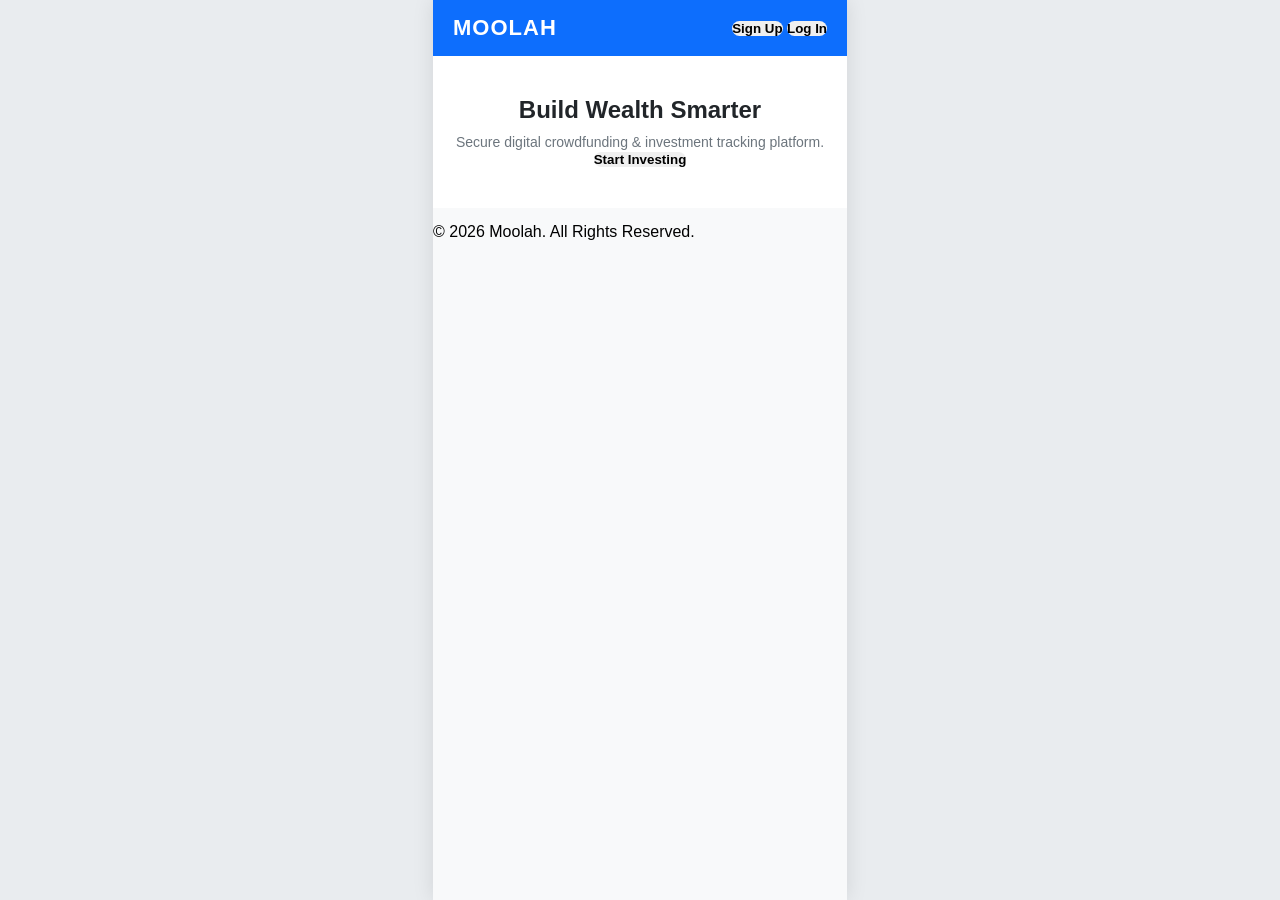
<file: index.html>
<!DOCTYPE html>
<html lang="en">
<head>
    <meta charset="UTF-8">
    <meta name="viewport" content="width=device-width, initial-scale=1.0">
    <title>Moolah - Digital Investment Platform</title>
    <link rel="stylesheet" href="./style.css">
</head>
<body>

    <div id="main-page" class="app-container">
        <header class="navbar">
            <h1 class="logo">MOOLAH</h1>
            <div class="auth-buttons">
                <button onclick="showPage('signin-page')" class="btn-signin">Sign Up</button>
                <button onclick="showPage('login-page')" class="btn-login">Log In</button>
            </div>
        </header>

        <section class="hero">
            <h2>Build Wealth Smarter</h2>
            <p>Secure digital crowdfunding & investment tracking platform.</p>
            <button onclick="showPage('signin-page')" class="btn-cta">Start Investing</button>
        </section>

        <footer>
            <p>© 2026 Moolah. All Rights Reserved.</p>
        </footer>
    </div>

    <div id="login-page" class="app-container hidden">
        <div class="brand-header"><h1 class="logo center">MOOLAH</h1></div>
        <div class="form-box">
            <h2>Log In</h2>
            <p class="subtitle">Sign in to your account to continue</p>
            
            <div id="login-alert" class="alert-box hidden"></div>

            <div class="input-group">
                <label>Phone</label>
                <div class="input-wrapper">
                    <input type="tel" id="login-phone" placeholder="Enter your phone number">
                </div>
            </div>
            <div class="input-group">
                <label>Password</label>
                <div class="input-wrapper"><input type="password" id="login-pass" placeholder="Enter your password"></div>
            </div>
            <button onclick="handleLogin()" class="btn-submit">Log In</button>
            <p class="switch-text">Don't have an account? <span onclick="showPage('signin-page')">Sign Up</span></p>
        </div>
    </div>

    <div id="signin-page" class="app-container hidden">
        <div class="brand-header"><h1 class="logo center">MOOLAH</h1></div>
        <div class="form-box">
            <h2>Create Account</h2>
            <p class="subtitle">Sign up to get started</p>
            
            <div id="reg-alert" class="alert-box hidden"></div>

            <div class="input-group">
                <label>Select Your Country</label>
                <select id="countrySelect" class="input-wrapper" required>
                    <option value="" disabled selected>Choose your country...</option>
                    <option value="NGN" data-rate="1360">Nigeria (₦)</option>
                    <option value="GHS" data-rate="11.8">Ghana (₵)</option>
                    <option value="KES" data-rate="129.4">Kenya (Ksh)</option>
                    <option value="ZAR" data-rate="18.5">South Africa (R)</option>
                </select>
            </div>

            <div class="input-group">
                <label>Phone</label>
                <div class="input-wrapper">
                    <input type="tel" id="reg-phone" placeholder="Enter your phone number">
                </div>
            </div>
            <div class="input-group">
                <label>Password</label>
                <div class="input-wrapper"><input type="password" id="reg-pass" placeholder="Minimum 6 characters"></div>
            </div>
            <div class="input-group">
                <label>Invite Code <span class="required-star">*</span></label>
                <div class="input-wrapper"><input type="text" id="reg-invite" placeholder="Referral code is required"></div>
            </div>
            <button onclick="handleRegister()" class="btn-submit">Sign Up</button>
            <p class="switch-text">Already have an account? <span onclick="showPage('login-page')">Log In</span></p>
        </div>
    </div>

    <div id="dashboard-page" class="app-container dashboard-view hidden">
        <header class="dashboard-header">
            <h1 class="logo-brand">MOOLAH</h1>
        </header>

        <div class="main-balance-box">
            <p>Total Balance</p>
            <h2 class="balance-amount" id="dashboard-balance">0.00</h2>
        </div>

        <div class="menu-utilities-grid">
            <div class="grid-item-card" onclick="checkInviteEligibility()">
                <div class="grid-icon-circle team-blue">👥</div>
                <p>My Invite Code</p>
            </div>
        </div>
        
        <div id="invite-code-display" class="alert-box hidden"></div>

        <nav class="bottom-app-navbar">
            <div class="bottom-nav-item active" onclick="showPage('dashboard-page')">
                <span class="nav-label">Home</span>
            </div>
            <div class="bottom-nav-item" onclick="showPage('products-page'); loadProducts();">
                <span class="nav-label">Products</span>
            </div>
        </nav>
    </div>

    <div id="products-page" class="app-container dashboard-view hidden">
        <header class="dashboard-header">
            <h1 class="logo-brand">TESLA FLEET</h1>
        </header>

        <div class="product-list" id="product-container">
            </div>

        <nav class="bottom-app-navbar">
            <div class="bottom-nav-item" onclick="showPage('dashboard-page')">
                <span class="nav-label">Home</span>
            </div>
            <div class="bottom-nav-item active">
                <span class="nav-label">Products</span>
            </div>
        </nav>
    </div>

    <script src="./script.js"></script>
</body>
</html>
</file>
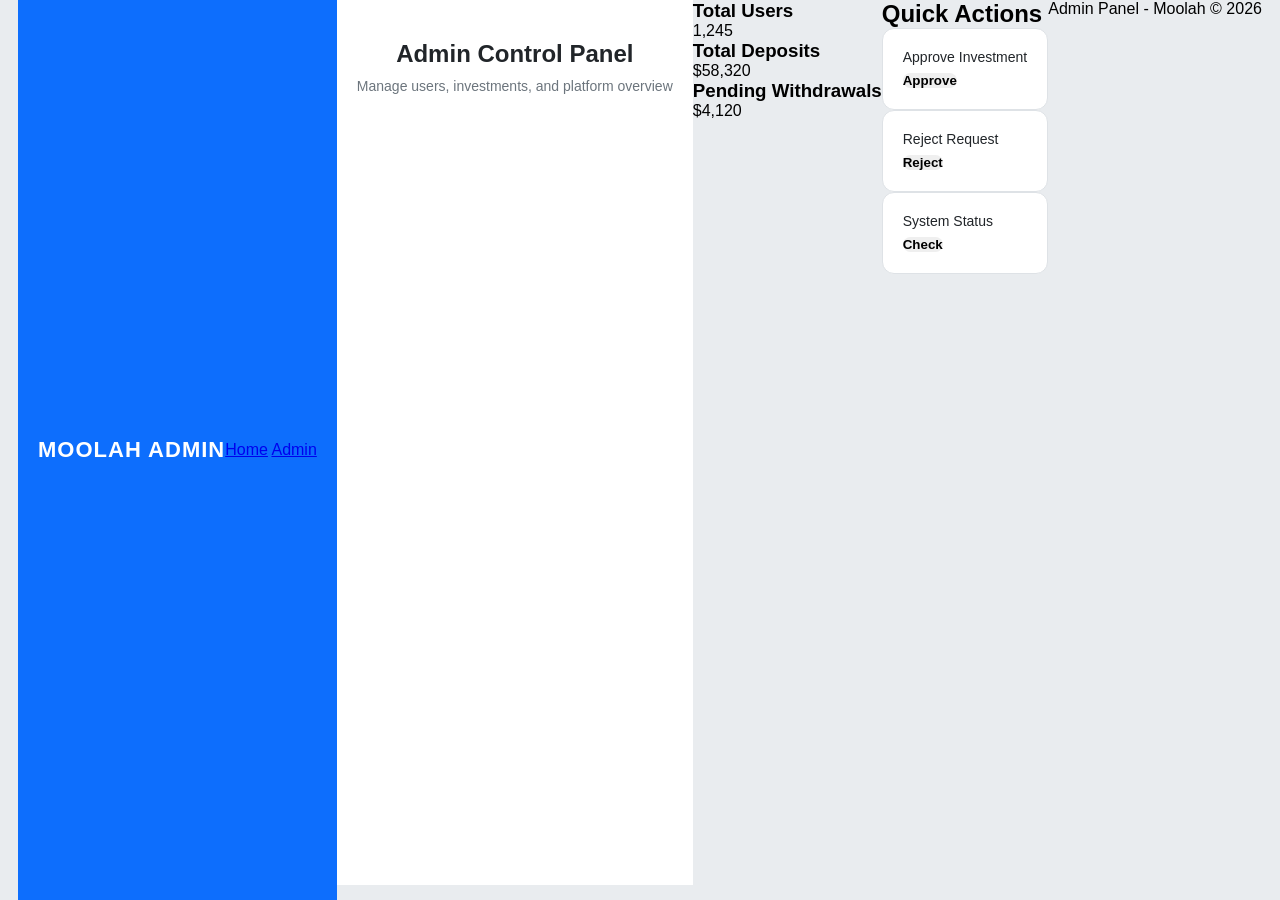
<file: admin.html>
<!DOCTYPE html>
<html lang="en">
<head>
  <meta charset="UTF-8">
  <meta name="viewport" content="width=device-width, initial-scale=1.0">
  <title>Moolah Admin Dashboard</title>
  <link rel="stylesheet" href="style.css">
</head>

<body>

  <header class="navbar">
    <h1 class="logo">MOOLAH ADMIN</h1>
    <nav>
      <a href="index.html">Home</a>
      <a href="admin.html">Admin</a>
    </nav>
  </header>

  <section class="hero">
    <h2>Admin Control Panel</h2>
    <p>Manage users, investments, and platform overview</p>
  </section>

  <section class="stats">
    <div class="box">
      <h3>Total Users</h3>
      <p>1,245</p>
    </div>

    <div class="box">
      <h3>Total Deposits</h3>
      <p>$58,320</p>
    </div>

    <div class="box">
      <h3>Pending Withdrawals</h3>
      <p>$4,120</p>
    </div>
  </section>

  <section class="dashboard">
    <h2>Quick Actions</h2>

    <div class="card">
      <p>Approve Investment</p>
      <button onclick="approveAction()">Approve</button>
    </div>

    <div class="card">
      <p>Reject Request</p>
      <button onclick="rejectAction()">Reject</button>
    </div>

    <div class="card">
      <p>System Status</p>
      <button onclick="systemStatus()">Check</button>
    </div>
  </section>

  <footer>
    <p>Admin Panel - Moolah © 2026</p>
  </footer>

  <script src="script.js"></script>

</body>
</html>
</file>
<file: style.css>
/* =========================================
   1. GLOBAL RESET & VARIABLES
   ========================================= */
* {
    margin: 0;
    padding: 0;
    box-sizing: border-box;
    font-family: -apple-system, BlinkMacSystemFont, 'Segoe UI', Roboto, sans-serif;
}

:root {
    --primary-color: #0d6efd;     /* Moolah Blue */
    --primary-dark: #0a58ca;
    --bg-color: #f8f9fa;          
    --card-bg: #ffffff;
    --text-dark: #212529;
    --text-gray: #6c757d;
    --border-color: #dee2e6;
    --success-color: #198754;
    --danger-color: #dc3545;
}

body {
    background-color: #e9ecef; 
    display: flex;
    justify-content: center;
    min-height: 100vh;
}

/* =========================================
   2. MOBILE FRAME
   ========================================= */
.app-container {
    width: 100%;
    max-width: 414px; 
    background-color: var(--bg-color);
    min-height: 100vh;
    position: relative;
    box-shadow: 0 0 20px rgba(0,0,0,0.1);
    padding-bottom: 90px; /* Leaves space for fixed bottom navigation */
}

.hidden {
    display: none !important;
}

/* =========================================
   3. HEADERS, LOGOS & HERO
   ========================================= */
.navbar, .dashboard-header, .brand-header {
    background-color: var(--primary-color);
    padding: 15px 20px;
    color: white;
    display: flex;
    justify-content: space-between;
    align-items: center;
}

.brand-header {
    justify-content: center;
    padding: 30px 20px;
}

.logo, .logo-brand {
    font-size: 22px;
    font-weight: 800;
    letter-spacing: 1px;
}

.center { text-align: center; }

.hero {
    padding: 40px 20px;
    text-align: center;
    background: white;
    margin-bottom: 15px;
}
.hero h2 { margin-bottom: 10px; color: var(--text-dark); }
.hero p { color: var(--text-gray); font-size: 14px; }

/* =========================================
   4. LIVE TICKER TAPE INTERFACE
   ========================================= */
.ticker-tape {
    background-color: #111;
    color: #fff;
    padding: 8px 12px;
    display: flex;
    align-items: center;
    font-size: 12px;
    gap: 10px;
}

.ticker-live {
    color: #ff3333;
    font-weight: bold;
    animation: blink 1.5s infinite;
}

.ticker-text-wrap {
    overflow: hidden;
    white-space: nowrap;
    width: 100%;
}

.ticker-content {
    display: inline-block;
    padding-left: 100%;
    animation: ticker 20s linear infinite;
    color: #00ffcc;
}

@keyframes ticker {
    0% { transform: translate3d(0, 0, 0); }
    100% { transform: translate3d(-100%, 0, 0); }
}
@keyframes blink {
    50% { opacity: 0; }
}

/* =========================================
   5. FORM STYLING (Auth Screens)
   ========================================= */
.form-box {
    padding: 30px 20px;
    background-color: white;
    border-top-left-radius: 20px;
    border-top-right-radius: 20px;
    margin-top: -15px;
}

.subtitle { color: var(--text-gray); margin-bottom: 25px; font-size: 14px; }
.input-group { margin-bottom: 18px; }
.input-group label {
    display: block;
    margin-bottom: 8px;
    font-size: 13px;
    color: var(--text-dark);
    font-weight: 600;
}

.required-star { color: var(--danger-color); }

.input-wrapper {
    display: flex;
    align-items: center;
    background-color: #f1f3f5;
    border: 1px solid var(--border-color);
    border-radius: 8px;
    padding: 0 12px;
}

.input-wrapper input, .input-wrapper select {
    width: 100%;
    padding: 12px 0;
    border: none;
    background: transparent;
    font-size: 15px;
    outline: none;
}

.switch-text {
    text-align: center;
    margin-top: 20px;
    font-size: 14px;
    color: var(--text-gray);
}
.switch-text span {
    color: var(--primary-color);
    font-weight: bold;
    cursor: pointer;
}

/* =========================================
   6. MAIN DASHBOARD UTILITIES
   ========================================= */
.user-greeting-row {
    display: flex;
    justify-content: space-between;
    padding: 15px 20px 5px 20px;
    align-items: center;
}
.greeting-text { font-weight: 600; color: var(--text-dark); }

.main-balance-box {
    background: linear-gradient(135deg, var(--primary-color), var(--primary-dark));
    color: white;
    margin: 15px 20px;
    padding: 25px 20px;
    border-radius: 12px;
    text-align: center;
}
.balance-amount { font-size: 32px; font-weight: 700; margin-top: 5px; }

/* Earnings Row */
.earnings-summary-row {
    display: flex;
    justify-content: space-between;
    background: white;
    margin: 0 20px 15px 20px;
    padding: 15px;
    border-radius: 10px;
    border: 1px solid var(--border-color);
}
.earning-stat-col {
    display: flex;
    flex-direction: column;
    width: 48%;
}
.stat-label { font-size: 11px; color: var(--text-gray); font-weight: 600; }
.stat-value { font-size: 15px; font-weight: 700; color: var(--text-dark); margin-top: 4px; }

/* Buttons Row */
.quick-actions-strip {
    display: flex;
    justify-content: space-between;
    padding: 0 20px 20px 20px;
    gap: 10px;
}
.action-pill-btn {
    flex: 1;
    background: white;
    border: 1px solid var(--border-color);
    padding: 10px;
    font-size: 13px;
    border-radius: 20px;
    text-align: center;
}

/* Utilities Grid Layout */
.menu-utilities-grid {
    display: grid;
    grid-template-columns: repeat(3, 1fr); /* Fits 3 items neatly per row */
    gap: 12px;
    padding: 0 20px 20px 20px;
}
.grid-item-card {
    background-color: var(--card-bg);
    padding: 15px 5px;
    border-radius: 10px;
    text-align: center;
    border: 1px solid var(--border-color);
}
.grid-icon-circle {
    font-size: 24px;
    margin-bottom: 6px;
}

/* =========================================
   7. STREAK, PRODUCTS, & UTILITY CARDS
   ========================================= */
.streak-tracker-card {
    background: #fff;
    margin: 0 20px 20px 20px;
    padding: 15px;
    border-radius: 12px;
    display: flex;
    align-items: center;
    justify-content: space-between;
    border: 1px solid var(--border-color);
}

.product-list {
    padding: 20px;
    display: flex;
    flex-direction: column;
    gap: 15px;
}
.card {
    background-color: var(--card-bg);
    padding: 20px;
    border-radius: 12px;
    border: 1px solid var(--border-color);
}
.card h3 { color: var(--primary-dark); margin-bottom: 12px; }
.card p { margin-bottom: 6px; color: var(--text-dark); font-size: 14px; }

/* =========================================
   8. SYSTEM BUTTONS & ALERTS
   ========================================= */
button, .btn-submit {
    cursor: pointer;
    border: none;
    font-weight: 600;
    border-radius: 8px;
}
.btn-submit {
    width: 100%;
    background-color: var(--primary-color);
    color: white;
    padding: 14px;
    font-size: 16px;
    margin-top: 10px;
}
.alert-box {
    padding: 12px;
    border-radius: 8px;
    margin-bottom: 15px;
    text-align: center;
    font-weight: 600;
    font-size: 14px;
}

/* =========================================
   9. FIXED APP NAVIGATION BAR
   ========================================= */
.bottom-app-navbar {
    position: fixed;
    bottom: 0;
    width: 100%;
    max-width: 414px; /* Matches mobile view boundary width */
    background-color: white;
    display: flex;
    justify-content: space-around;
    padding: 12px 0;
    border-top: 1px solid var(--border-color);
    z-index: 999;
}
.bottom-nav-item {
    text-align: center;
    color: var(--text-gray);
    cursor: pointer;
    font-size: 12px;
    font-weight: 600;
}
.bottom-nav-item.active {
    color: var(--primary-color);
}
</file>
